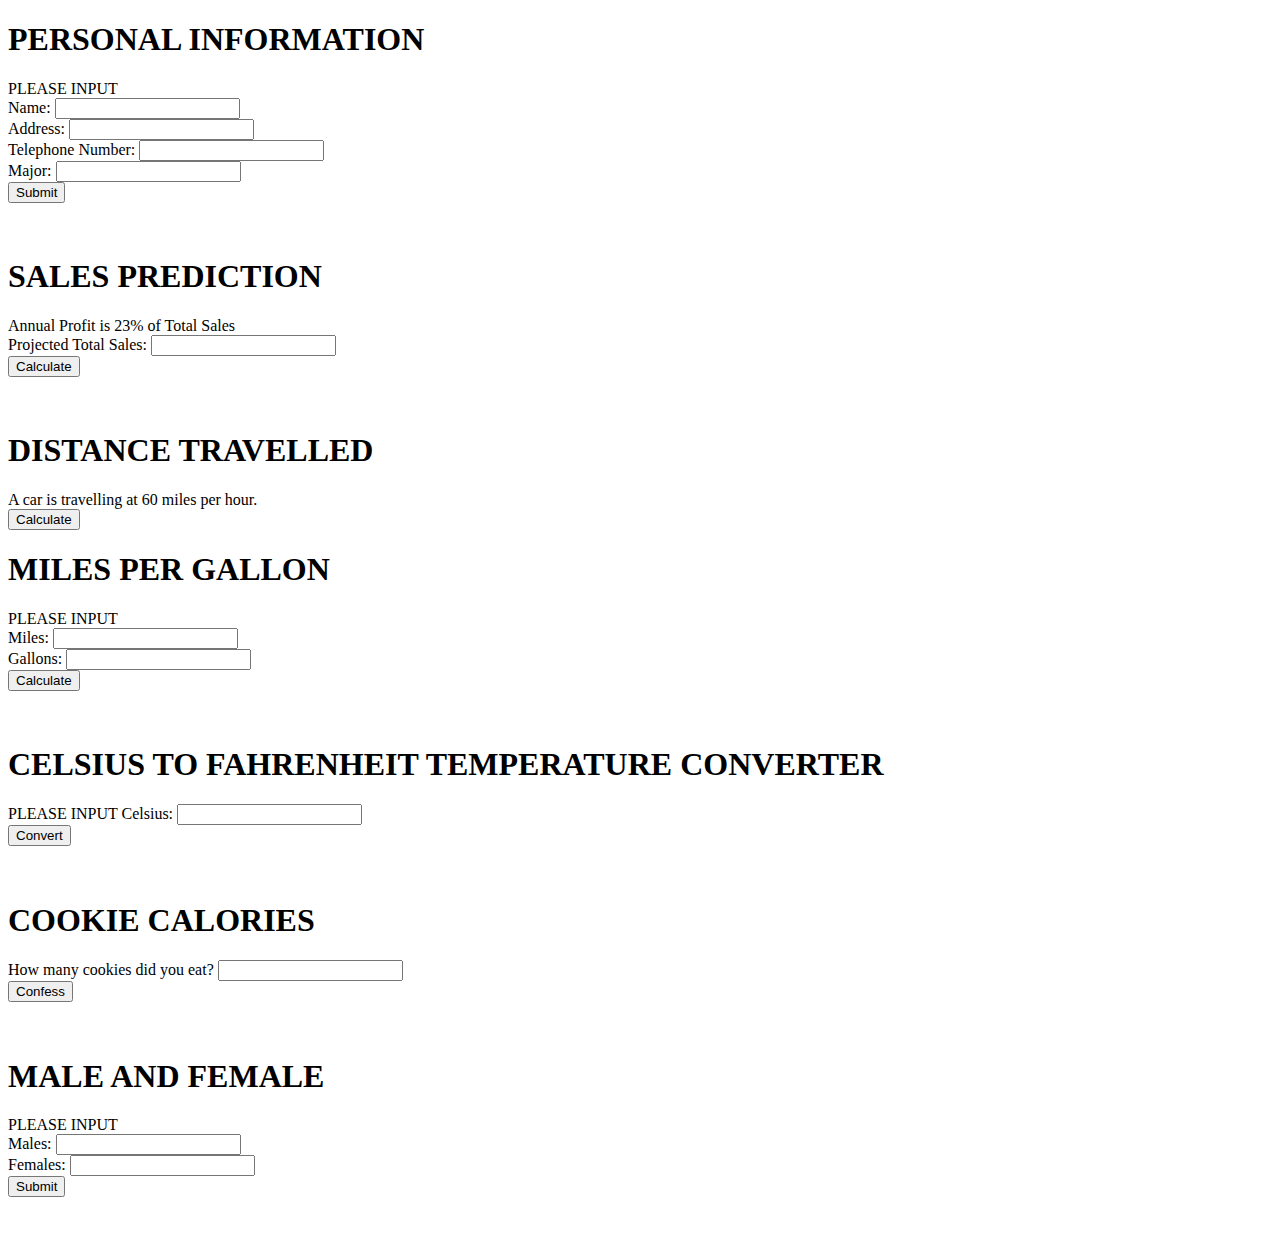
<file: ActivityGuide1/index.html>
<!DOCTYPE html>
<html lang="en">
<head>
    <meta charset="UTF-8">
    <meta name="viewport" content="width=device-width, initial-scale=1.0">
    <title>Activity Guide 1</title>
</head>
<body>
    <h1>PERSONAL INFORMATION</h1>
    PLEASE INPUT<br>
    Name: <input type="text" id="name"><br>
    Address: <input type="text" id="address"><br>
    Telephone Number: <input type="number" id="phonenum"><br>
    Major: <input type="text" id="major"><br>

    <button id="btn1">Submit</button>
    <p id="output1"></p> <br>


    <h1>SALES PREDICTION</h1>
    Annual Profit is 23% of Total Sales <br>
    Projected Total Sales: <input type="number" id="sales"><br>
    <button id="btn2">Calculate</button>
    <p id="output2"></p><br>

    <h1>DISTANCE TRAVELLED</h1>
    A car is travelling at 60 miles per hour.<br>
    <button id="btn3">Calculate</button>
    <p id="output3a"></p>
    <p id="output3b"></p>
    <p id="output3c"></p>

    <h1>MILES PER GALLON</h1>
    PLEASE INPUT<br>
    Miles: <input type="number" id="miles"><br>
    Gallons: <input type="number" id="gallon"><br>
    <button id="btn4">Calculate</button>
    <p id="output4"></p><br>

    <h1>CELSIUS TO FAHRENHEIT TEMPERATURE CONVERTER</h1>
    PLEASE INPUT
    Celsius: <input type="number" id="cels"><br>
    <button id="btn5">Convert</button>
    <p id="output5"></p><br>

    <h1>COOKIE CALORIES</h1>
    How many cookies did you eat? <input type="number" id="cookie"><br>
    <button id="btn6">Confess</button>
    <p id="output6"></p><br>

    <h1>MALE AND FEMALE</h1>
    PLEASE INPUT <br>
    Males: <input type="number" id="males"><br>
    Females: <input type="number" id="females"><br>
    <button id="btn7">Submit</button>
    <p id="output7a"></p>
    <p id="output7b"></p><br>
</body>
<script src="app.js"></script>

<!--
<body>
    <form onsubmit="return processForm()">
        <label for="name">Enter your name:</label>
        <input type="text" name="name" id="name">
        <button type="submit">submit</button>
    </form>
</body>

<script>
    function processForm(){
        let username = document.getElementById("name").value
        alert("Hello " + username)
        return false
    }
</script>
-->
</html>
</file>
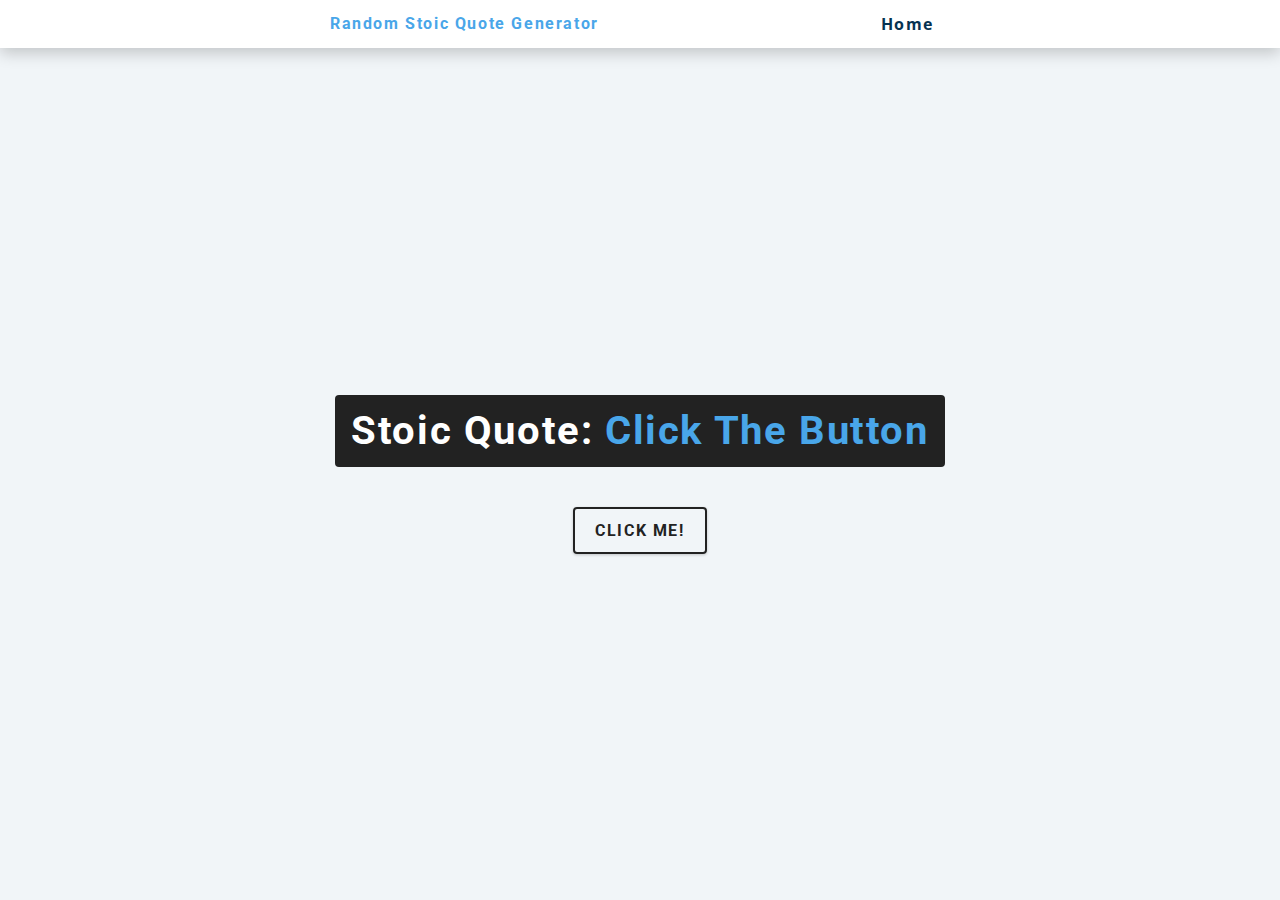
<file: RandomQuoteGenerator/index.html>
<!DOCTYPE html>
<html lang="en">
<head>
    <meta charset="UTF-8">
    <meta name="viewport" content="width=device-width, initial-scale=1.0">
    <title>Random Quote Generator</title>
    <link rel="stylesheet" href="style.css">
</head>
<body>
    <nav>
        <div class="nav-center">
            <h4> Random Stoic Quote Generator</h4>
            <ul class="nav-links">
                <li>
                    <a href="../NavBar/index.html">Home</a>
                </li>
            </ul>
        </div>
    </nav>
    <main>
        <div class="container">
            <h2> Stoic Quote:
                <span class="color">
                    Click the button
                </span>
            </h2>
            <button class="btn btn-hero" id="btn">Click Me!</button>
        </div>
    </main>
    <script src="app.js"></script>
</body>
</html>
</file>
<file: RandomQuoteGenerator/style.css>
/*
=============== 
Fonts
===============
*/
@import url("https://fonts.googleapis.com/css?family=Open+Sans|Roboto:400,700&display=swap");

/*
=============== 
Variables
===============
*/

:root {
  /* dark shades of primary color*/
  --clr-primary-1: hsl(205, 86%, 17%);
  --clr-primary-2: hsl(205, 77%, 27%);
  --clr-primary-3: hsl(205, 72%, 37%);
  --clr-primary-4: hsl(205, 63%, 48%);
  /* primary/main color */
  --clr-primary-5: hsl(205, 78%, 60%);
  /* lighter shades of primary color */
  --clr-primary-6: hsl(205, 89%, 70%);
  --clr-primary-7: hsl(205, 90%, 76%);
  --clr-primary-8: hsl(205, 86%, 81%);
  --clr-primary-9: hsl(205, 90%, 88%);
  --clr-primary-10: hsl(205, 100%, 96%);
  /* darkest grey - used for headings */
  --clr-grey-1: hsl(209, 61%, 16%);
  --clr-grey-2: hsl(211, 39%, 23%);
  --clr-grey-3: hsl(209, 34%, 30%);
  --clr-grey-4: hsl(209, 28%, 39%);
  /* grey used for paragraphs */
  --clr-grey-5: hsl(210, 22%, 49%);
  --clr-grey-6: hsl(209, 23%, 60%);
  --clr-grey-7: hsl(211, 27%, 70%);
  --clr-grey-8: hsl(210, 31%, 80%);
  --clr-grey-9: hsl(212, 33%, 89%);
  --clr-grey-10: hsl(210, 36%, 96%);
  --clr-white: #fff;
  --clr-red-dark: hsl(360, 67%, 44%);
  --clr-red-light: hsl(360, 71%, 66%);
  --clr-green-dark: hsl(125, 67%, 44%);
  --clr-green-light: hsl(125, 71%, 66%);
  --clr-black: #222;
  --ff-primary: "Roboto", sans-serif;
  --ff-secondary: "Open Sans", sans-serif;
  --transition: all 0.3s linear;
  --spacing: 0.1rem;
  --radius: 0.25rem;
  --light-shadow: 0 5px 15px rgba(0, 0, 0, 0.1);
  --dark-shadow: 0 5px 15px rgba(0, 0, 0, 0.2);
  --max-width: 1170px;
  --fixed-width: 620px;
}
/*
=============== 
Global Styles
===============
*/

*,
::after,
::before {
  margin: 0;
  padding: 0;
  box-sizing: border-box;
}
body {
  font-family: var(--ff-secondary);
  background: var(--clr-grey-10);
  color: var(--clr-grey-1);
  line-height: 1.5;
  font-size: 0.875rem;
}
ul {
  list-style-type: none;
}
a {
  text-decoration: none;
}
h1,
h2,
h3,
h4 {
  letter-spacing: var(--spacing);
  text-transform: capitalize;
  line-height: 1.25;
  margin-bottom: 0.75rem;
  font-family: var(--ff-primary);
}
h1 {
  font-size: 3rem;
}
h2 {
  font-size: 2rem;
}
h3 {
  font-size: 1.25rem;
}
h4 {
  font-size: 0.875rem;
}
p {
  margin-bottom: 1.25rem;
  color: var(--clr-grey-5);
}
@media screen and (min-width: 800px) {
  h1 {
    font-size: 4rem;
  }
  h2 {
    font-size: 2.5rem;
  }
  h3 {
    font-size: 1.75rem;
  }
  h4 {
    font-size: 1rem;
  }
  body {
    font-size: 1rem;
  }
  h1,
  h2,
  h3,
  h4 {
    line-height: 1;
  }
}
/*  global classes */

/* section */
.section {
  padding: 5rem 0;
}

.section-center {
  width: 90vw;
  margin: 0 auto;
  max-width: 1170px;
}
@media screen and (min-width: 992px) {
  .section-center {
    width: 95vw;
  }
}
main {
  min-height: 100vh;
  display: grid;
  place-items: center;
}

/*
=============== 
Nav
===============
*/
nav {
  background: var(--clr-white);
  height: 3rem;
  display: grid;
  align-items: center;
  box-shadow: var(--dark-shadow);
}
.nav-center {
  width: 90vw;
  max-width: var(--fixed-width);
  margin: 0 auto;
  display: flex;
  align-items: center;
  justify-content: space-between;
}
.nav-center h4 {
  margin-bottom: 0;
  color: var(--clr-primary-5);
}
.nav-links {
  display: flex;
}
nav a {
  text-transform: capitalize;
  font-weight: 700;
  font-size: 1rem;
  color: var(--clr-primary-1);
  letter-spacing: var(--spacing);
  margin-right: 1rem;
}
nav a:hover {
  color: var(--clr-primary-5);
}
/*
=============== 
Container
===============
*/
main {
  min-height: calc(100vh - 3rem);
  display: grid;
  place-items: center;
}
.container {
  text-align: center;
}
.container h2 {
  background: var(--clr-black);
  color: var(--clr-white);
  padding: 1rem;
  border-radius: var(--radius);
  margin-bottom: 2.5rem;
}
.color {
  color: var(--clr-primary-5);
}
.btn-hero {
  font-family: var(--ff-primary);
  text-transform: uppercase;
  background: transparent;
  color: var(--clr-black);
  letter-spacing: var(--spacing);
  display: inline-block;
  font-weight: 700;
  transition: var(--transition);
  border: 2px solid var(--clr-black);
  cursor: pointer;
  box-shadow: 0 1px 3px rgba(0, 0, 0, 0.2);
  border-radius: var(--radius);
  font-size: 1rem;
  padding: 0.75rem 1.25rem;
}
.btn-hero:hover {
  color: var(--clr-white);
  background: var(--clr-black);
}
</file>
